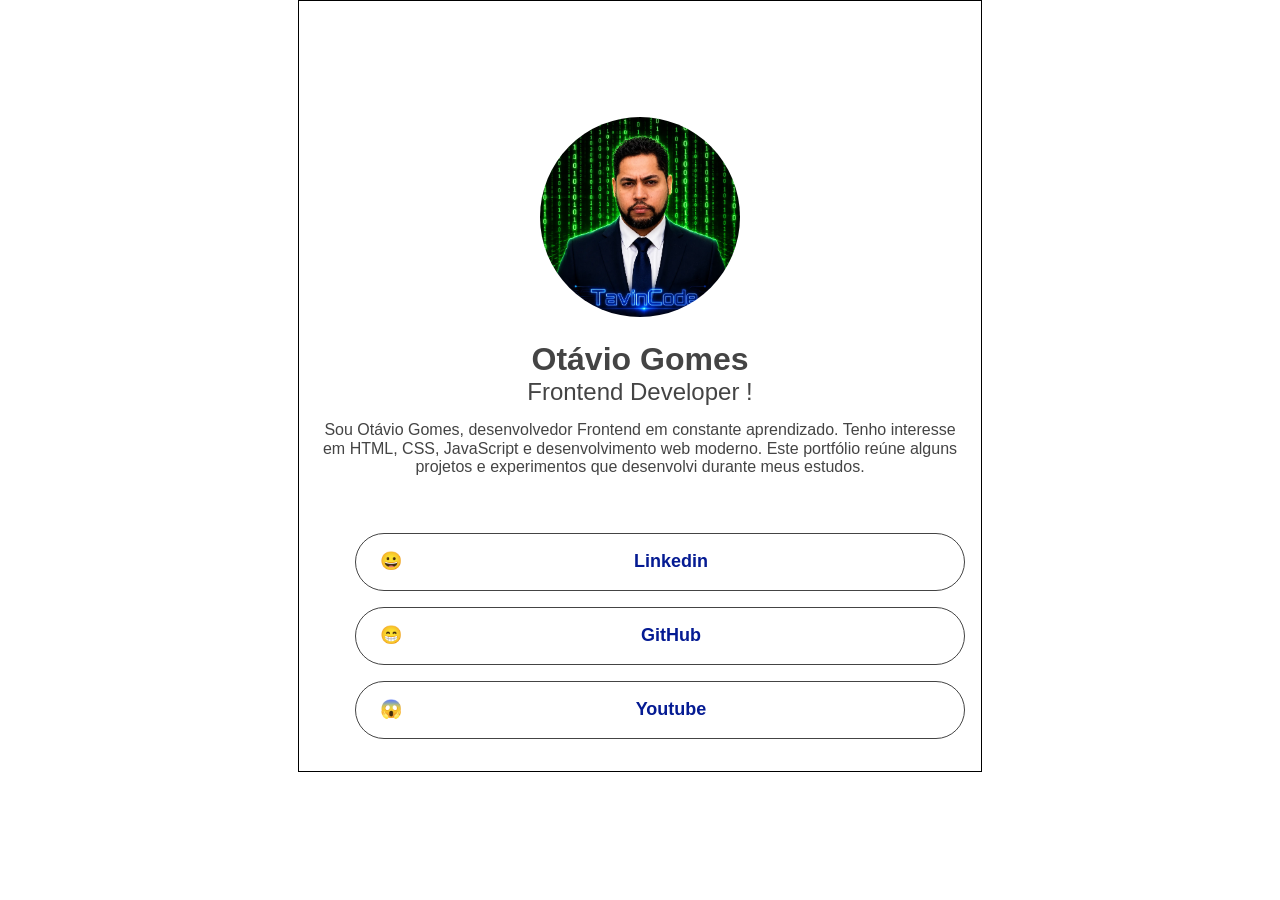
<file: index.html>
<!doctype html>
<html lang="pt-BR">
   <head>
      <meta charset="UTF-8" />
      <meta name="viewport" content="width=device-width, initial-scale=1.0" />
      <title>Meu Perfil</title>
      <meta name="description" content="Conheça o portfólio de Otávio Gomes, desenvolvedor Frontend em aprendizado, com projetos e experimentos em HTML, CSS e JavaScript." />
      <link rel="icon" type="image/webp" href="./images/tavincode-matrix.webp" />
      <link rel="stylesheet" href="./styles/style.css" />
      <link rel="stylesheet" href="./styles/normalize.css" />
   </head>
   <!-- Comentário -->
   <body>
      <main class="container">
         <!-- Secão Superior -->
         <div class="profile">
            <div class="profile__header">
               <img src="./images/tavincode-matrix.webp" alt="Foto Tavin Matrix" width="200px" />
               <h1>Otávio Gomes</h1>
               <h2>Frontend Developer !</h2>
            </div>

            <div class="profile__about">
               <p>
                  Sou Otávio Gomes, desenvolvedor Frontend em constante aprendizado. Tenho interesse em HTML, CSS, JavaScript e desenvolvimento web moderno. Este portfólio reúne alguns projetos e experimentos que desenvolvi durante meus estudos.
               </p>
            </div>
         </div>

         <!--Seção de Links-->
         <div class="links">
            <ul>
               <li>
                  <a href=""><span class="emoji">&#128512;</span> <span class="links__item">Linkedin</span></a>
               </li>
               <li>
                  <a href=""><span class="emoji">&#128513;</span> <span class="links__item">GitHub</span></a>
               </li>
               <li>
                  <a href=""><span class="emoji">&#128561;</span> <span class="links__item">Youtube</span></a>
               </li>
            </ul>
         </div>
      </main>
   </body>
</html>
</file>
<file: styles/style.css>
/* Estilos gerais da página de perfil. */

/* Define a aparência base usada em toda a página. */
body {
   color: #444;
   background: #fff;
   min-height: 100vh;
   font-family: Arial, Helvetica, sans-serif;
}

/* Centraliza o conteúdo e limita a largura do perfil. */
.container {
   border: 1px solid #000;
   max-width: 650px;
   margin-left: auto;
   margin-right: auto;
   padding: 16px;
}

/* Classes utilitárias para destacar textos. */
.destaque {
   color: red;
}

/* Espaçamento da seção de apresentação do perfil. */
.profile {
   margin-top: 100px;
   margin-bottom: 56px;
}

.profile__header img {
   width: 200px;
   height: 200px;
   object-fit: cover; /* redimensiona o elemento para preencher o contêiner, mantendo proporção e cortando o excesso */
   border-radius: 100%;
   display: block;
   margin: 0 auto 24px auto; /* centraliza horizontalmente o elemento no contêiner */
}

.profile__header h2 {
   font-weight: 400;
}

.profile__header h1,
.profile__header h2 {
   margin: 0;
}

.profile__header,
.profile__about {
   text-align: center;
}

/* Estiliza áreas de destaque dentro da descrição. */
.profile__about div {
   background-color: #8d5fe9;
   padding: 16px;
   margin: 10px;
}

.profile__about .destaque {
   color: white;
}

a.destaque {
   color: blue;
}

/* Remove os marcadores e estiliza os links como botões. */
.links ul {
   list-style: none;
}

.links a {
   display: flex;
   height: 56px;
   border: 1px solid #444;
   border-radius: 35px;
   text-decoration: none;
   padding: 0 24px;
   align-items: center;
   justify-content: center;
   margin-bottom: 16px;
   color: #051b93;
   font-weight: 600;
   font-size: 18px;
}

/* Altera as cores do botão quando o ponteiro passa sobre ele. */
.links a:hover {
   border: 1px solid #fff;
   color: #fff;
   background: #8d5fe9;
}
.links__item {
   width: 100%;
   text-align: center;
}

/* Aumenta os textos em telas menores para facilitar a leitura. */
@media screen and (max-width: 720px) {
   .profile__about {
      font-size: 20px;
   }
   .links a {
      font-size: 20px;
   }
}
</file>
